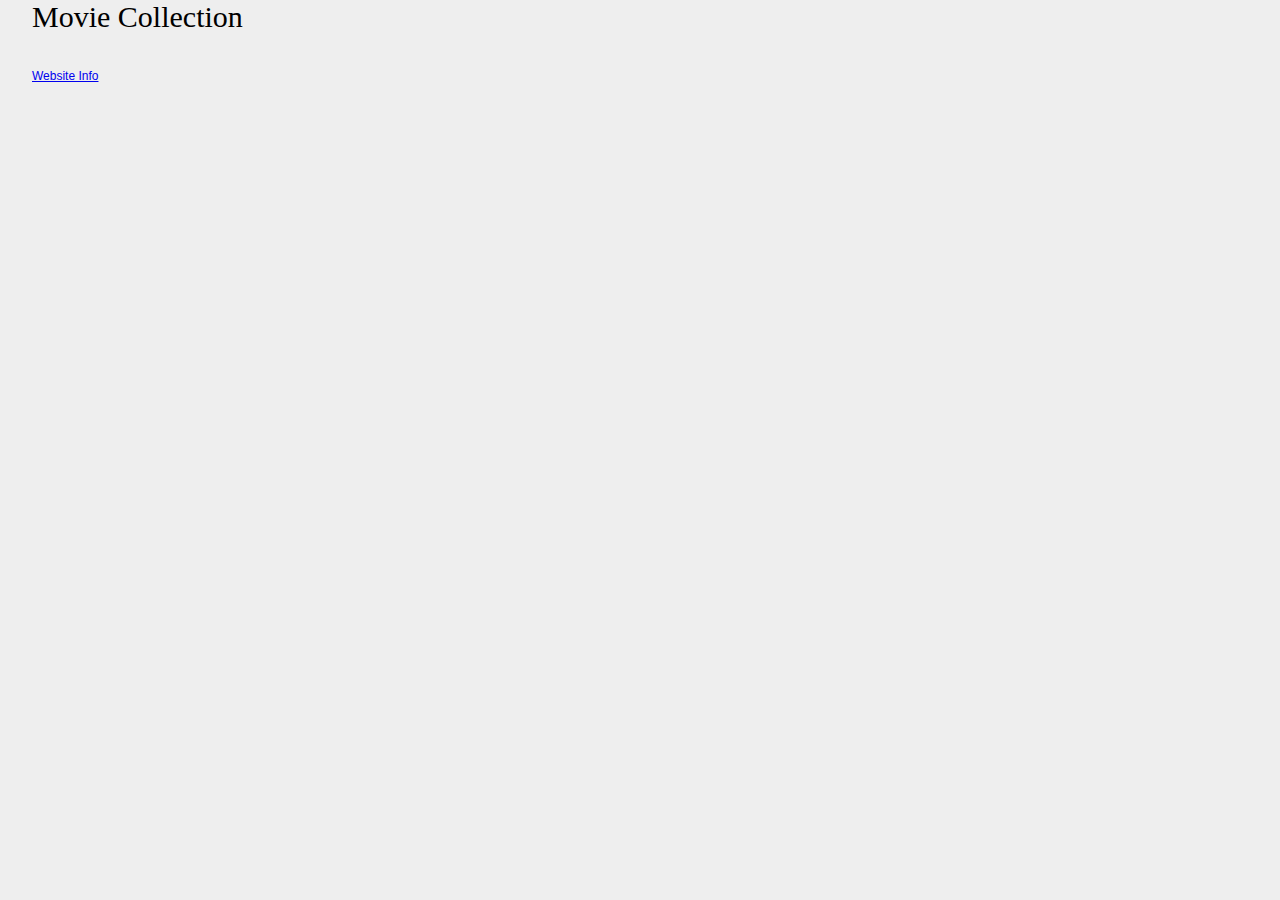
<file: index.html>
<!DOCTYPE html>
<html lang="en">
  <head>
  	<link rel="shortcut icon" type="image/ico" href="images/favicon.ico" />
	<meta charset="utf-8" />
    <title>Movie Collection</title>
    <script type="text/javascript">
		<!--
		window.location = "movies.html"
		//-->
	</script>
  </head>
  <body>
		<a href="movies.html">Movie Collection</a>
  </body>
</html>
</file>
